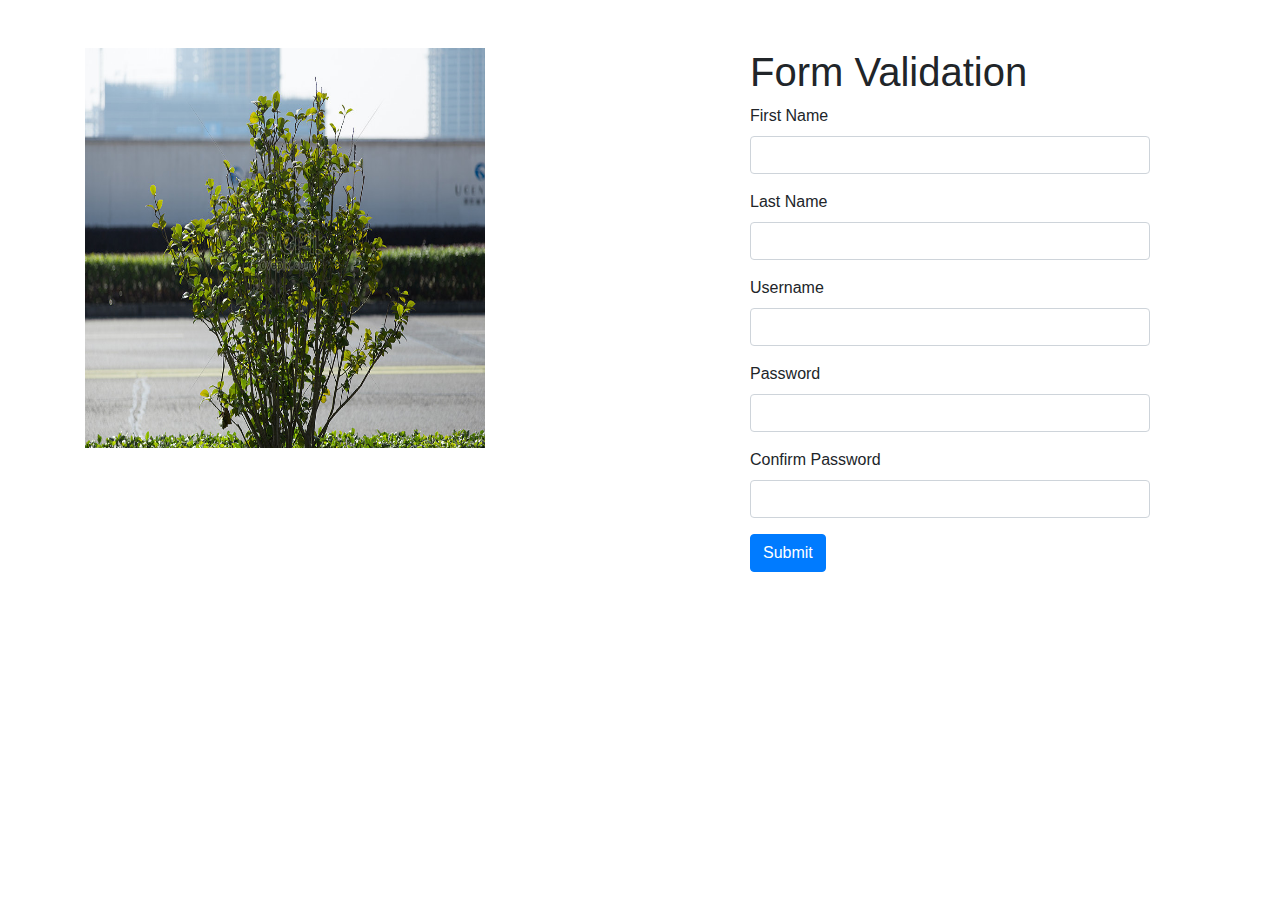
<file: index.html>
<!DOCTYPE html>
<html lang="en">
    <head>
        <title>Assignment1-2</title>
        <meta charset="UTF-8">
        <meta name="keywords" content="put imp words from ur webpage">
        <meta name="author" content="put name of author">
        <meta name="description" content="put short descr">
        <meta name="viewport" content="width=device-width, initial-scale=1">
        <link rel="stylesheet" href="https://stackpath.bootstrapcdn.com/bootstrap/4.5.2/css/bootstrap.min.css" integrity="sha384-JcKb8q3iqJ61gNV9KGb8thSsNjpSL0n8PARn9HuZOnIxN0hoP+VmmDGMN5t9UJ0Z" crossorigin="anonymous" />
        <script src="https://code.jquery.com/jquery-3.5.1.slim.min.js" integrity="sha384-DfXdz2htPH0lsSSs5nCTpuj/zy4C+OGpamoFVy38MVBnE+IbbVYUew+OrCXaRkfj" crossorigin="anonymous"></script>
        <script src="https://cdn.jsdelivr.net/npm/popper.js@1.16.1/dist/umd/popper.min.js" integrity="sha384-9/reFTGAW83EW2RDu2S0VKaIzap3H66lZH81PoYlFhbGU+6BZp6G7niu735Sk7lN" crossorigin="anonymous"></script>
        <script src="https://stackpath.bootstrapcdn.com/bootstrap/4.5.2/js/bootstrap.min.js" integrity="sha384-B4gt1jrGC7Jh4AgTPSdUtOBvfO8shuf57BaghqFfPlYxofvL8/KUEfYiJOMMV+rV" crossorigin="anonymous"></script>

        <link rel="stylesheet" href="style.css">
    </head>

    <body>
        <div class="container">
          <div class="row">
            <div class="mt-5 col-12 col-md-7">
                <img class="green-tree" id="image" src="images/green plant.jpg" alt="green plant">
            </div>
            <section class="col-12 col-md-5">
            <h1 class="mt-5">Form Validation</h1>
            <form id="myForm" class="form-details" onsubmit="return validateForm()" action="success.html">
                <div class="mb-3">
                  <label for="fname">First Name</label>
                  <input type="text" class="form-control" id="fname" onblur="validate1()" />
                  <p id="fnameErrMsg" class="error-message"></p>
                </div>
                <div class="mb-3">
                    <label for="lname">Last Name</label>
                    <input type="text" class="form-control" id="lname" onblur="validate2()" />
                    <p id="lnameErrMsg" class="error-message"></p>
                  </div>
                <div class="mb-3">
                  <label for="uname">Username</label>
                  <input type="text" class="form-control" id="uname" onblur="validate3()" />
                  <p id="unameErrMsg" class="error-message"></p>
                </div>
                <div class="mb-3">
                    <label for="pass">Password</label>
                    <input type="password" class="form-control" id="pass" onblur="validate4()"  />
                    <p id="passErrMsg" class="error-message"></p>
                  </div>
                  <div class="mb-3">
                    <label for="cpass">Confirm Password</label>
                    <input type="password" class="form-control" id="cpass" onblur="validate5()" />
                    <p id="cpassErrMsg" class="error-message"></p>
                  </div>  
                <button type="button" class="btn btn-primary">Submit</button>
              </form>
            </section>
            </div>
          </div>
        <script src="assignment.js"></script>
    </body>
</html>
</file>
<file: style.css>
.green-tree{
    height:400px;
    width:400px;
}

.form-details{
    width:400px;
}
.error-message{
    color: #dc3545;
}
</file>
